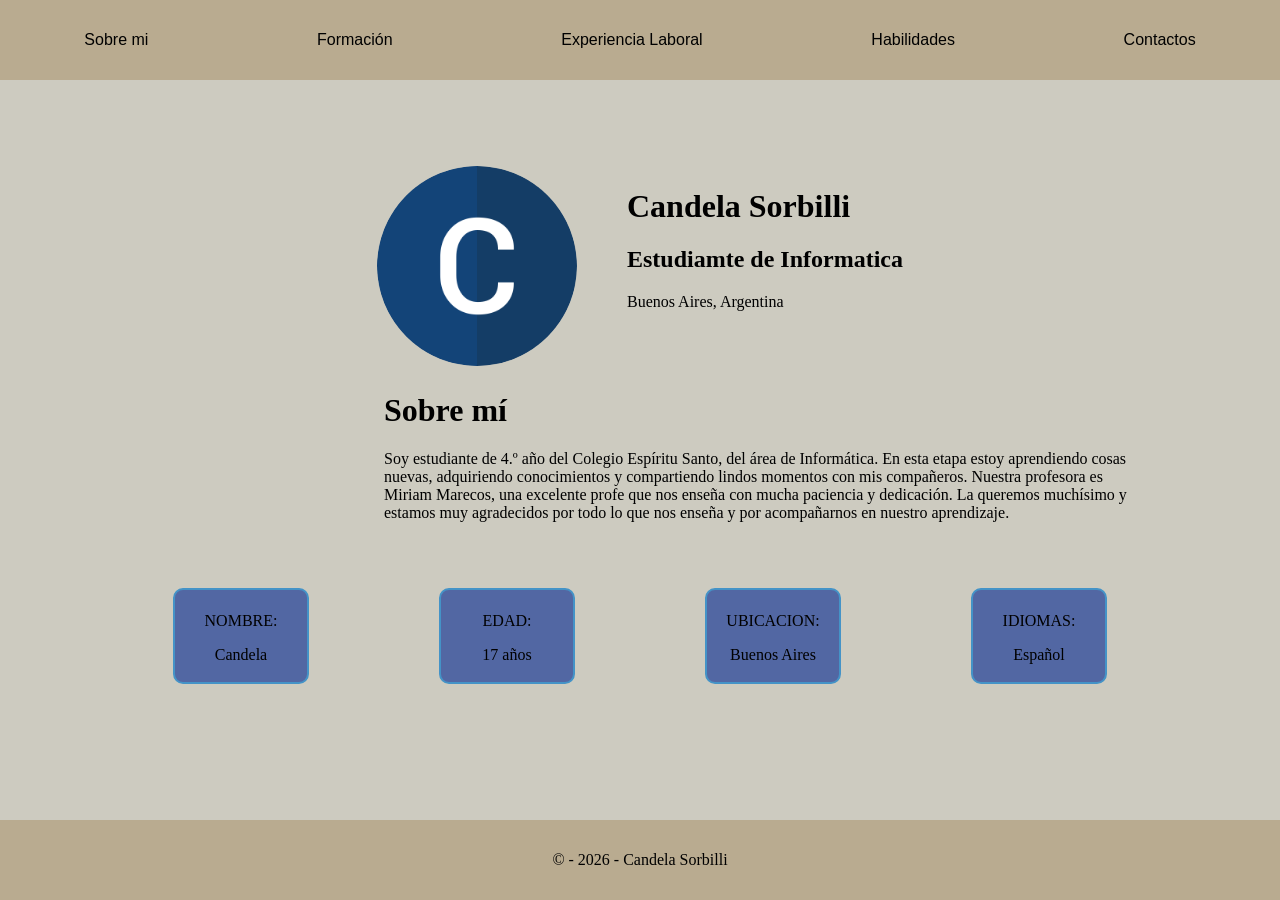
<file: index.html>
<!DOCTYPE html>
<html lang="en">
<head>
    <meta charset="UTF-8">
    <meta name="viewport" content="width=device-width, initial-scale=1.0">
    <title>Porfolio de Candela</title>
    <link rel="stylesheet" href="./css/style.css">
</head>
<body>


<header>

  <nav class="flex-container">

   <div class="box"> <a href="./index.html">Sobre mi</a>    
    </div> 

   <div class="box"> <a href="./formacion.html">Formación</a>  
    </div>

   <div class="box"> <a href="./experiencialaboral.html">Experiencia Laboral</a>  
    </div>

   <div class="box"><a href="./habilidades.html">Habilidades </a>   
    </div>

    <div class="box"><a href="./contactos.html">Contactos </a>   
    </div>


  </nav>

</header>

<main>

    <div class="flex-container-main" >
        <div>
            <img src="./img/letra C" alt=""  class="fotoperfil">
        </div>
        
        <div class="info">
            <h1>
                
                Candela Sorbilli
            </h1>
            <h2>
                Estudiamte de Informatica
            </h2>
            <p>
                Buenos Aires, Argentina
            </p>
            
        </div>
    

    </div>
    
    <div class="item1">
        <h1> Sobre mí</h1>
        <p> Soy estudiante de 4.º año del Colegio Espíritu Santo, del área de Informática. En esta etapa estoy aprendiendo cosas nuevas, adquiriendo conocimientos y compartiendo lindos momentos con mis compañeros.
        Nuestra profesora es Miriam Marecos, una excelente profe que nos enseña con mucha paciencia y dedicación. La queremos muchísimo y estamos muy agradecidos por todo lo que nos enseña y por acompañarnos en nuestro aprendizaje.</p>
    </div>



    <div class="flex-sobremi">
        <div class="cajita-sobremi">
            <p>NOMBRE:</p>
            <P>Candela</P>
        </div>

        <div class="cajita-sobremi">
            <p>EDAD:</p>
            <p>17 años</p>
        </div>

        <div class="cajita-sobremi">
            <p>UBICACION:</p>
            <p>Buenos Aires</p>
        </div>

        <div class="cajita-sobremi">
            <p>IDIOMAS:</p>
            <p> Español</p>
        </div>





    </div>
   

    
</main>


<footer >
     <div class="flex-container">
        <p>&copy - 2026 - Candela Sorbilli </p>
     </div>
</footer>

    
</body>
</html>
</file>
<file: css/style.css>
body{
    background-color: rgb(205, 203, 192);
     margin: 0px;
    padding: 0px;
      display: flex;
    flex-direction: column;
    justify-content: space-between;
    min-height: 100vh;
}

.flex-container{
    display: flex;
    flex-direction: row;
    flex-wrap:wrap ;
    justify-content:space-around ;
    align-items: center;

    height:80px ;
    background-color: rgb(185, 171, 144);
}



nav a {
    text-decoration: none;
    color: black;
    font-family: Impact, Haettenschweiler, 'Arial Narrow Bold', sans-serif;

    
}

.flex-container-main {
    display: flex;
    flex-direction: row;
    justify-content: center;
    gap: 50px;
} 

.fotoperfil { 
    border-radius: 50%;
    height: 200px;
    
}

.flex-sobremi {
    display: flex;
    flex-direction: row;
    justify-content: center;
    gap: 30px;
}
.item1 {
    max-width: 750px;
    margin-left: 30%;
}
.cajita-sobremi { 
    margin: 50px;
    padding: 6px;
    border-radius: 10px;
    text-align: center;
    border: 2px solid #4493c7    ;
    background-color: rgb(82, 103, 163);
    width: 120px;
    height: 80px;
}
.flex-formacion1 { 
  border-left: solid 5px black;
  border-radius: 10px;
  background-color: beige;
  padding-left: 40px;
  width: 1000px;
  height: 160px; 
  margin-left: 6%
}


.flex-formacion2 { 
  border-left: solid 5px black;
  border-radius: 10px;
  background-color: beige;
  padding-left: 40px;
  width: 1000px;
  height: 160px; 
  margin-left: 6%

}

.flex-formacion3 { 
  border-left: solid 5px black;
  border-radius: 10px;
  background-color: beige;
  padding-left: 40px;
  width: 1000px;
  height: 160px; 
  margin-left: 6%

}

.flex-formacion4 { 
  border-left: solid 5px black;
  border-radius: 10px;
  background-color: beige;
  padding-left: 40px;
  width: 1000px;
  height: 160px; 
  margin-left: 6%

}
</file>
